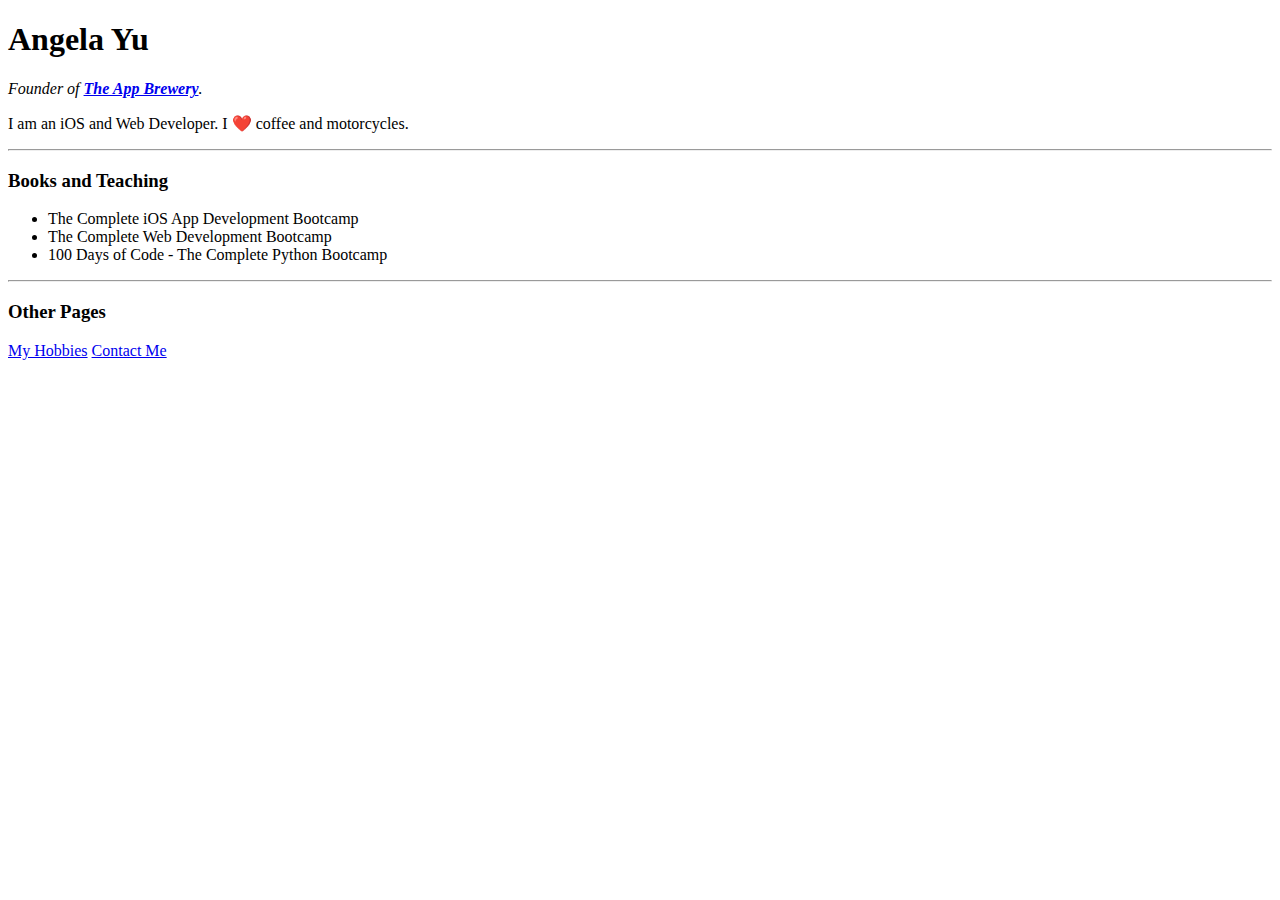
<file: Day-45/webscrapping/website.html>
<!DOCTYPE html>
<html>

<head>
	<meta charset="utf-8">
	<title>Angela's Personal Site</title>
</head>

<body>
	<h1 id="name">Angela Yu</h1>
	<p><em>Founder of <strong><a href="https://www.appbrewery.co/">The App Brewery</a></strong>.</em></p>
	<p>I am an iOS and Web Developer. I ❤️ coffee and motorcycles.</p>
	<hr>
	<h3 class="heading">Books and Teaching</h3>
	<ul>
		<li>The Complete iOS App Development Bootcamp</li>
		<li>The Complete Web Development Bootcamp</li>
		<li>100 Days of Code - The Complete Python Bootcamp</li>
	</ul>
	<hr>
	<h3 class="heading">Other Pages</h3>
	<a href="https://angelabauer.github.io/cv/hobbies.html">My Hobbies</a>
	<a href="https://angelabauer.github.io/cv/contact-me.html">Contact Me</a>
</body>

</html>
</file>
